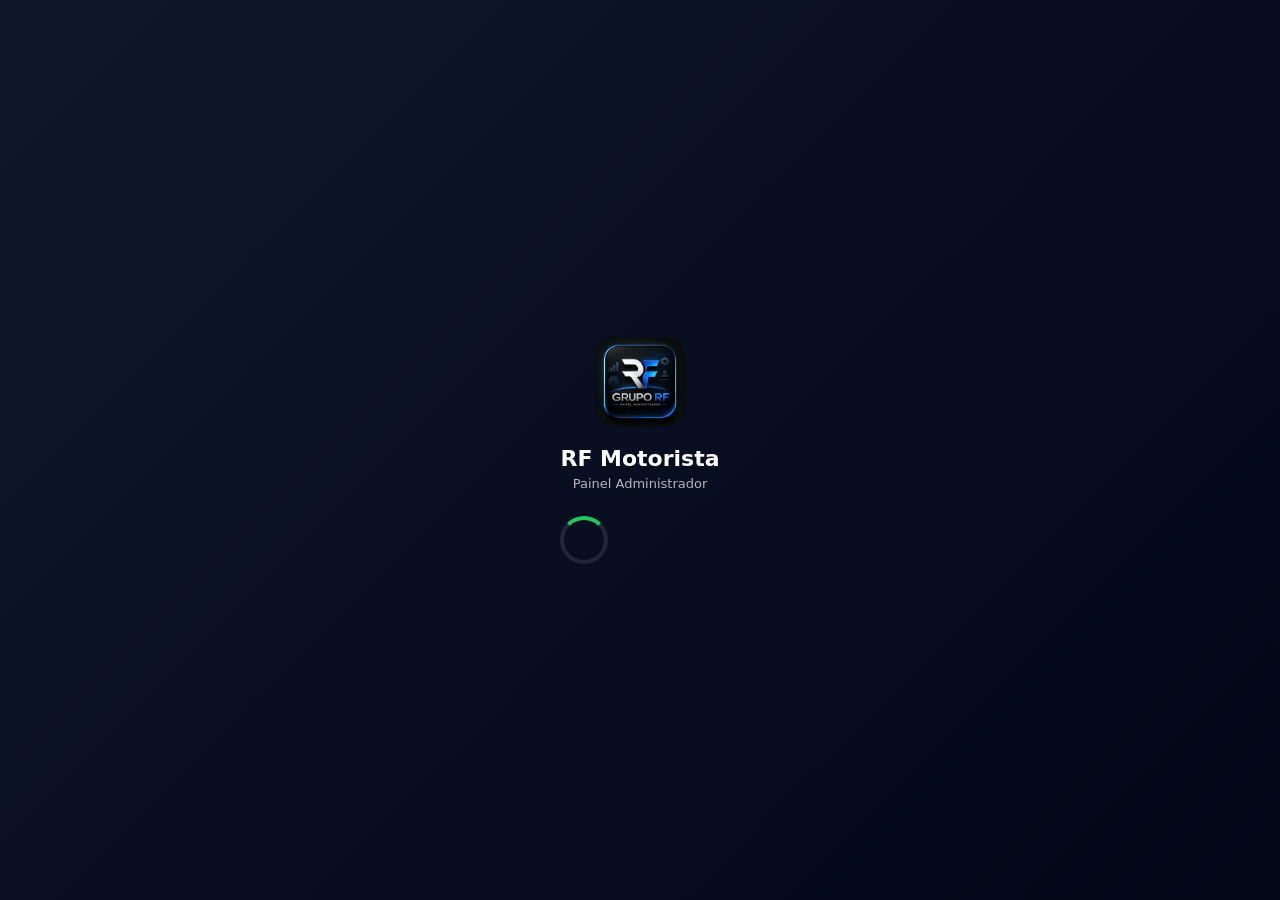
<file: index.html>
<!DOCTYPE html>
<html lang="pt-BR">
<head>

<meta charset="UTF-8">
<title>RF Motorista</title>
<meta name="viewport" content="width=device-width, initial-scale=1.0">

<style>

/* BASE */
body{
  margin:0;
  height:100vh;
  display:flex;
  align-items:center;
  justify-content:center;
  background:linear-gradient(135deg,#0f172a,#020617);
  font-family:system-ui;
  color:#fff;
  overflow:hidden;
}

/* CONTAINER */
.container{
  text-align:center;
}

/* LOGO */
.logo{
  width:90px;
  height:90px;
  border-radius:20px;
  margin-bottom:15px;
  animation:zoom 1s ease;
}

/* NOME */
.title{
  font-size:22px;
  font-weight:800;
  margin-bottom:5px;
}

.sub{
  font-size:13px;
  opacity:0.7;
}

/* LOADING */
.loader{
  margin-top:25px;
  width:40px;
  height:40px;
  border:4px solid rgba(255,255,255,0.1);
  border-top:4px solid #22c55e;
  border-radius:50%;
  animation:spin 1s linear infinite;
}

/* ANIMAÇÕES */
@keyframes spin{
  0%{transform:rotate(0deg);}
  100%{transform:rotate(360deg);}
}

@keyframes zoom{
  from{transform:scale(0.5);opacity:0;}
  to{transform:scale(1);opacity:1;}
}

</style>

</head>

<body>

<div class="container">

<img src="icons/icon-512.png" class="logo">

<div class="title">RF Motorista</div>
<div class="sub">Painel Administrador</div>

<div class="loader"></div>

</div>

<script>

/* =========================
REDIRECIONAMENTO INTELIGENTE
========================= */

setTimeout(()=>{

  // verifica login
  if(localStorage.getItem("admin_logado") === "true"){
    window.location.href = "dashboard.html";
  }else{
    window.location.href = "login.html";
  }

}, 2000);

</script>

</body>
</html>
</file>
